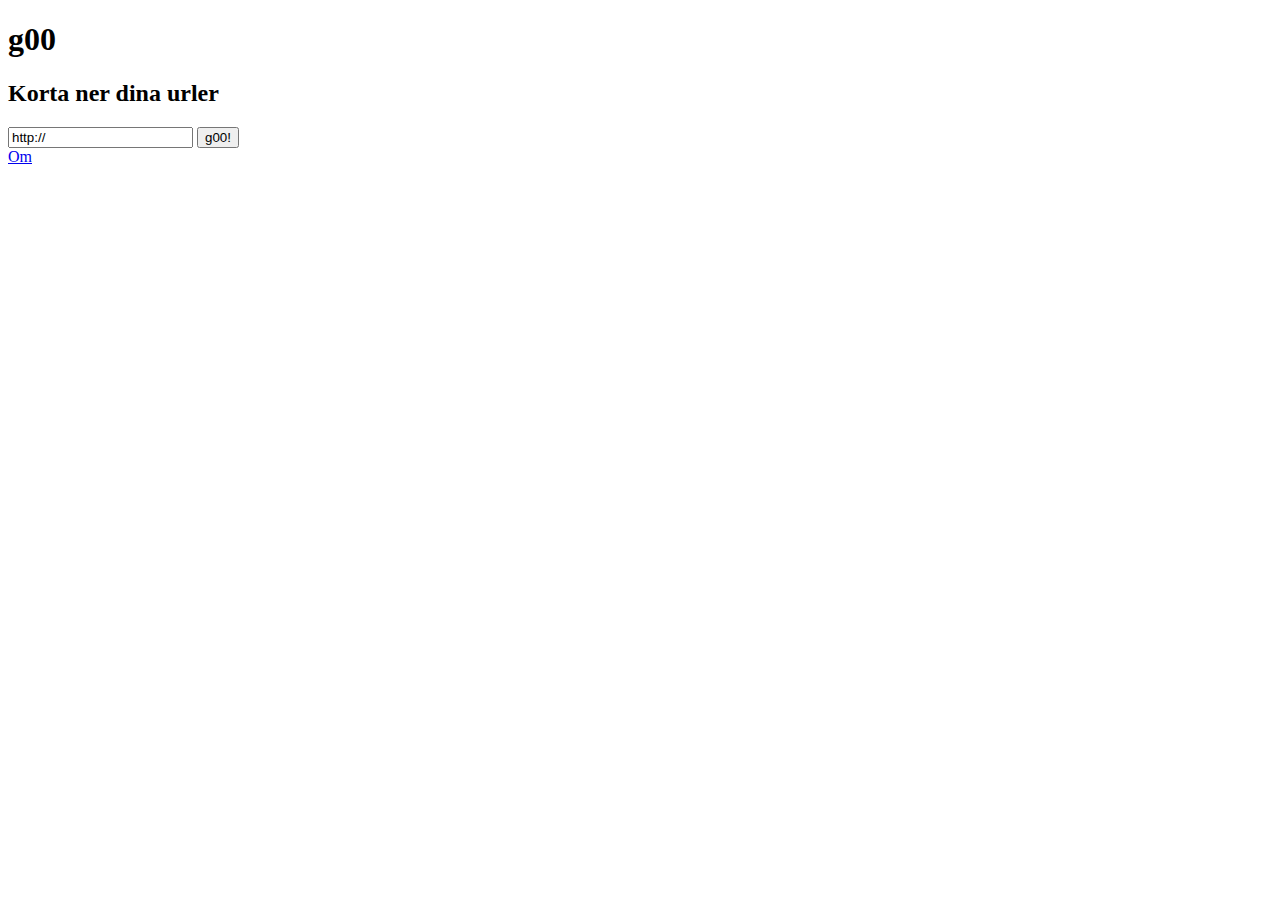
<file: Fx.Slide/index.html>
<!DOCTYPE html PUBLIC "-//W3C//DTD XHTML 1.0 Strict//EN" "http://www.w3.org/TR/xhtml1/DTD/xhtml1-strict.dtd">
<html xmlns="http://www.w3.org/1999/xhtml" xml:lang="en" lang="en">
<head>
	<meta http-equiv="Content-Type" content="text/html; charset=utf-8" />
	<link rel="stylesheet" href="demo.css" type="text/css" />
	<script type="text/javascript" src="../mootools.js"></script>
	<script type="text/javascript" src="demo.js"></script>
	<title>g00.se - korta ner dina urler</title>
</head>
<body>
	<h1>g00</h1>
	<h2>Korta ner dina urler</h2>
			<FORM ACTION="/new/" METHOD="get">
						<INPUT TYPE="text" VALUE="http://" NAME="url">

								<INPUT TYPE="submit" VALUE="g00!">
									</FORM>

	<div class="marginbottom">
		
		<a id="v_toggle" href="#">Om</a>
		
		
	</div>
	<div id="vertical_slide">
		<b>g00.se</b> är en gratis tjänst som kortar ner urler till korta addresser för att använda i t.ex twittermeddelanden eller facebookstatusar. g00.se drivs av <a href="http://www.dalnix.se">Dalnix</a>.
	</div>
</file>
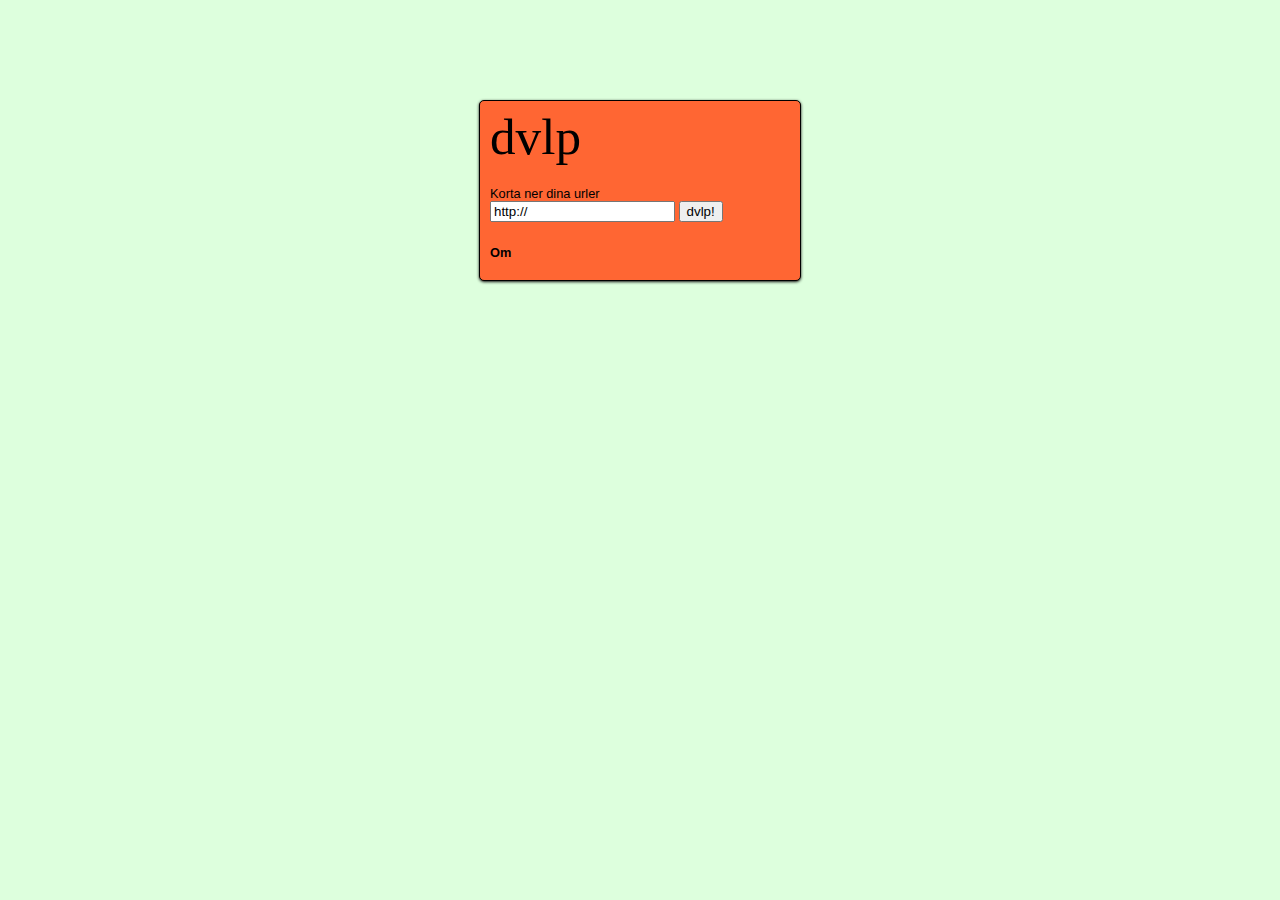
<file: design.html>
<!DOCTYPE html PUBLIC "-//W3C//DTD XHTML 1.0 Strict//EN" "http://www.w3.org/TR/xhtml1/DTD/xhtml1-strict.dtd">
<html xmlns="http://www.w3.org/1999/xhtml" xml:lang="en" lang="en">
<head>
	<meta http-equiv="Content-Type" content="text/html; charset=utf-8" />
	<link rel="stylesheet" href="demo.css" type="text/css" />
	<script type="text/javascript" src="../mootools.js"></script>
	<script type="text/javascript" src="demo.js"></script>
	<script type="text/javascript" src="form.js"></script>

	<title>dvlp.se - korta ner dina urler</title>
</head>
<body>
	<div id="square">
	<h1>dvlp</h1>
	<h2>Korta ner dina urler</h2>
			<FORM id="myForm" ACTION="/new/" METHOD="get">
						<INPUT TYPE="text" VALUE="http://" NAME="url">

								<INPUT TYPE="submit" VALUE="dvlp!">
									</FORM>
	<div id ="log">
		<div id="log_res"><!-- spanner --></div>
	</div>


	<div class="marginbottom">
		
		<a id="v_toggle" href="#">Om</a>
		
		
	</div>
	<div id="vertical_slide">
		<p><b>dvlp.se</b> är en gratis tjänst som kortar ner urler till korta addresser för att använda i t.ex twittermeddelanden eller facebookstatusar. dvlp.se drivs av <a href="http://www.daladevelop.se">daladevelop</a>. Du får inte länka till sidor som bryter mot den svenska lagen eller till sidor som har pornografiskt innehåll. </p><br>
		<p><b>Beta</b> - dvlp.se är just nu i betaversion - rapportera gärna eventuella buggar till oss på <a href="http://www.daladevelop.se">daladevelop</a></p><br>
		<p>För att enklare kunna använda sidan så dra <a href="javascript:void(location.href='http://dvlp.se/new/?url='+location.href)">den här länken</a> till din bokmärkesrad. Klicka sedan på den när du vill korta ner urlen till en sida. </p>
	<hr>
	<p>
	<b>API</b><br/>
	anropa följande urler för att använda dvlp's api:
	</p>
	<p>	http://dvlp.se/new/?url=http://daladevelop.se&api=1
	Resulterar i plain text response.</p>

	<p>	http://dvlp.se/new/?url=http://daladevelop.se&api=2
	Resulterar i json response.</p>

	<p>	http://dvlp.se/new/?url=http://daladevelop.se&api=3&callback=?
	Resulterar i jsonp response.</p>

		
	</div>
</div>
</file>
<file: Fx.Slide/demo.css>
h3.section {
	margin-top: 1em;
}

#vertical_slide, #horizontal_slide {
	background: #D0C8C8;
	color: #8A7575;
	padding: 10px;
	border: 5px solid #F3F1F1;
	font-weight: bold;
}

div.marginbottom {
	/* Since the Fx.Slide element resets margins, we set a margin on the above element */
	margin-bottom: 10px;
}
</file>
<file: demo.css>
html, body, div, span, applet, object, iframe,
h1, h2, h3, h4, h5, h6, p, blockquote, pre,
a, abbr, acronym, address, big, cite, code,
del, dfn, em, font, img, ins, kbd, q, s, samp,
small, strike, strong, sub, sup, tt, var,
dl, dt, dd, ol, ul, li,
fieldset, form, label, legend,
table, caption, tbody, tfoot, thead, tr, th, td {
		margin: 0;
			padding: 0;
				border: 0;
					outline: 0;
						font-weight: inherit;
							font-style: inherit;
								font-size: 100%;
									font-family: inherit;
										vertical-align: baseline;
									}


body
{
	background-color:#ddffdd;
	font-size: 0.8em;
	font-family: arial;
}
h1
{
	font-family: georgia;
	font-size: 4em;
	margin-bottom: 20px;
	margin-top: -4px;
}
#square{
	background-color: #FF6633;
	border:0.5px solid;
	border-color:#000000;
	width:300px;
	margin: 0 auto; 
	margin-top:100px;
	padding: 10px;
	border-radius: 5px; 
	box-shadow: 0px 1px 3px #111; 
}
a{
	color: #000000;
	text-decoration: none;
	font-weight: bold;
}
h3.section {
	margin-top: 1em;
}

#horizontal_slide {
	background: #D0C8C8;
	color: #8A7575;
	padding: 10px;
	border: 5px solid #F3F1F1;
	font-weight: bold;
}

div.marginbottom {
	/* Since the Fx.Slide element resets margins, we set a margin on the above element */
	margin-bottom: 10px;
	margin-top: 10px;
}
#log {
        padding: 0.5em;
        margin-left: 10px;
}

#log_res {
        overflow: auto;
}

#log_res.ajax-loading {
        padding: 20px 0;
}

p{margin: 0 0 10px 0;}
</file>
